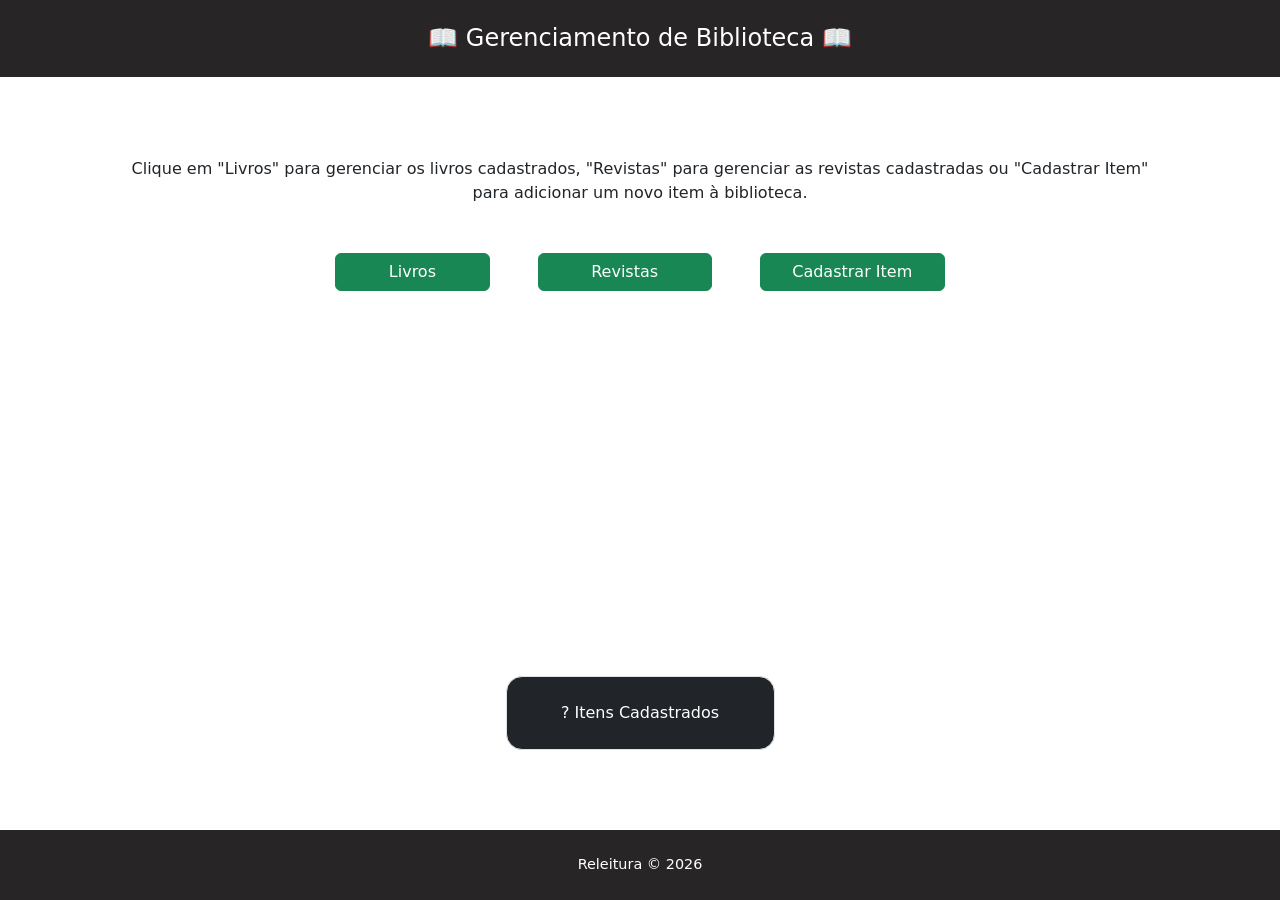
<file: front/index.html>
<!DOCTYPE html>
<html lang="pt-br">
<head>
  <meta charset="UTF-8">
  <meta name="viewport" content="width=device-width, initial-scale=1.0">
  <title>Gerenciamento de Biblioteca</title>
  <link href="https://cdn.jsdelivr.net/npm/bootstrap@5.3.9/dist/css/bootstrap.min.css" rel="stylesheet" integrity="sha384-yEPZ7jP9S0QKiUQ0m3jjsO4ProIW7wvR9gXkI7JOGa2XVsw53Yke2bsdkBbjmmiX" crossorigin="anonymous">
  <link href="css/layout.css" rel="stylesheet">
  <link href="css/home.css" rel="stylesheet">
</head>
<body class="d-flex flex-column vh-100 sem-menu">
  <main class="container flex-grow-1 overflow-auto d-flex flex-column">
    <section>
      <div class="container mt-5 text-center">
        Clique em "Livros" para gerenciar os livros cadastrados, "Revistas"
        para gerenciar as revistas cadastradas ou "Cadastrar Item" para
        adicionar um novo item à biblioteca.
      </div>
    </section>

    <section class="opcoes">
      <div class="container mt-3 align-items-center d-flex justify-content-center gap-5 mt-5">
        <a class="btn btn-success w-auto" href="livros.html">Livros</a>
        <a class="btn btn-success w-auto" href="revistas.html">Revistas</a>
        <a class="btn btn-success w-auto" href="cadastro.html">Cadastrar Item</a>
      </div>
    </section>

    <div class="container text-center mt-5 bg-dark text-white w-25 py-4 border rounded-4 mt-auto mb-5">
      <span id="item-count">0</span> Itens Cadastrados
    </div>
  </main>

  <script src="js/layout.js"></script>
  <script src="js/api.js"></script>
  <script src="js/home.js"></script>
</body>
</html>
</file>
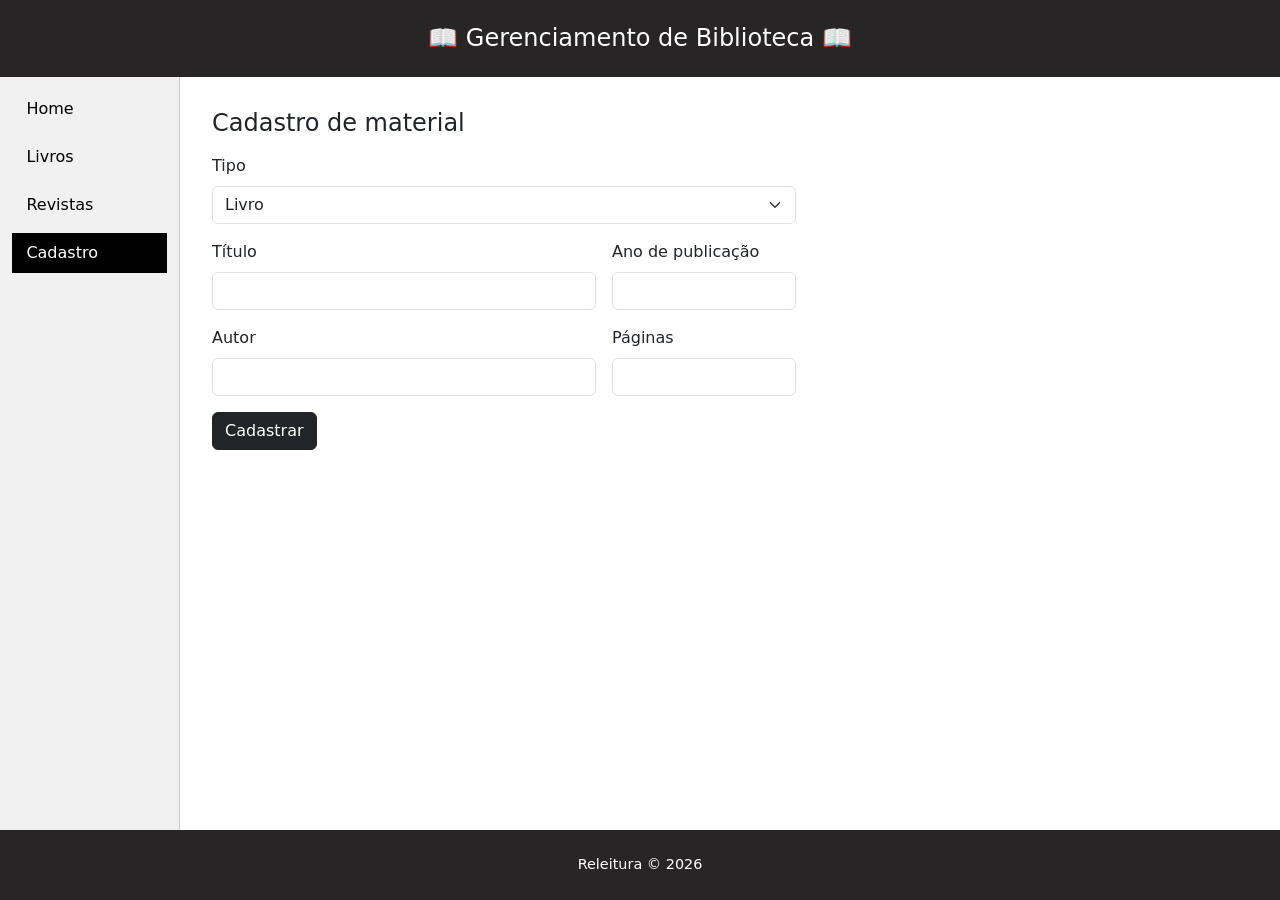
<file: front/cadastro.html>
<!DOCTYPE html>
<html lang="pt-br">
<head>
  <meta charset="UTF-8">
  <meta name="viewport" content="width=device-width, initial-scale=1">
  <title>Cadastro - Releitura</title>
  <link href="https://cdn.jsdelivr.net/npm/bootstrap@5.3.9/dist/css/bootstrap.min.css" rel="stylesheet" integrity="sha384-yEPZ7jP9S0QKiUQ0m3jjsO4ProIW7wvR9gXkI7JOGa2XVsw53Yke2bsdkBbjmmiX" crossorigin="anonymous">
  <link href="css/layout.css" rel="stylesheet">
</head>
<body>

  <main>
    <h2 class="h4 mb-3">Cadastro de material</h2>

    <div id="mensagem" class="d-none" role="alert"></div>

    <form id="form-cadastro" class="row g-3" style="max-width: 600px" novalidate>
      <div class="col-12">
        <label for="tipo" class="form-label">Tipo</label>
        <select id="tipo" class="form-select">
          <option value="livro">Livro</option>
          <option value="revista">Revista</option>
        </select>
      </div>

      <div class="col-12 col-md-8">
        <label for="titulo" class="form-label">Título</label>
        <input type="text" id="titulo" class="form-control">
      </div>
      <div class="col-12 col-md-4">
        <label for="ano" class="form-label">Ano de publicação</label>
        <input type="number" id="ano" class="form-control">
      </div>

      <!-- campos de livro -->
      <div id="grupo-livro" class="row g-3 m-0 p-0">
        <div class="col-12 col-md-8">
          <label for="autor" class="form-label">Autor</label>
          <input type="text" id="autor" class="form-control">
        </div>
        <div class="col-12 col-md-4">
          <label for="paginas" class="form-label">Páginas</label>
          <input type="number" id="paginas" class="form-control" min="1">
        </div>
      </div>

      <!-- campos de revista -->
      <div id="grupo-revista" class="row g-3 m-0 p-0 d-none">
        <div class="col-12 col-md-6">
          <label for="edicao" class="form-label">Número da edição</label>
          <input type="number" id="edicao" class="form-control" min="1">
        </div>
        <div class="col-12 col-md-6">
          <label for="mes" class="form-label">Mês (1 a 12)</label>
          <input type="number" id="mes" class="form-control" min="1" max="12">
        </div>
      </div>

      <div class="col-12">
        <button type="submit" class="btn btn-dark">Cadastrar</button>
      </div>
    </form>
  </main>

  <script src="js/layout.js"></script>
  <script src="js/api.js"></script>
  <script src="js/ui.js"></script>
  <script src="js/cadastro.js"></script>
</body>
</html>
</file>
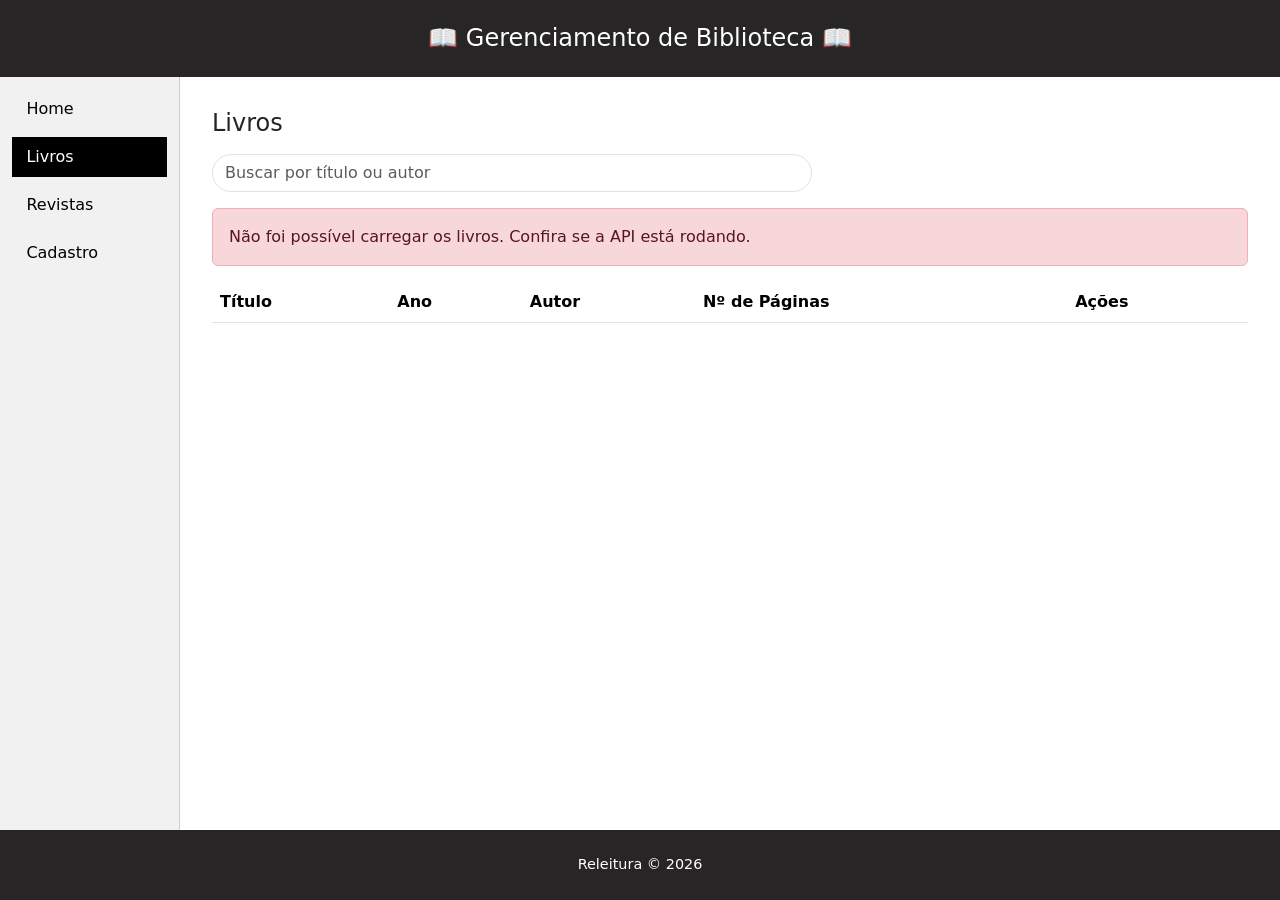
<file: front/livros.html>
<!DOCTYPE html>
<html lang="pt-br">
<head>
  <meta charset="UTF-8">
  <meta name="viewport" content="width=device-width, initial-scale=1">
  <title>Livros - Releitura</title>
  <link href="https://cdn.jsdelivr.net/npm/bootstrap@5.3.9/dist/css/bootstrap.min.css" rel="stylesheet" integrity="sha384-yEPZ7jP9S0QKiUQ0m3jjsO4ProIW7wvR9gXkI7JOGa2XVsw53Yke2bsdkBbjmmiX" crossorigin="anonymous">
  <link href="css/layout.css" rel="stylesheet">
</head>
<body>

  <main>
    <h2 class="h4 mb-3">Livros</h2>

    <label for="busca" class="visually-hidden">Buscar livro pelo título ou autor</label>
    <input type="search" id="busca" class="form-control rounded-pill mb-3" style="max-width: 600px" placeholder="Buscar por título ou autor">

    <div id="mensagem" class="d-none" role="alert"></div>
    <div id="aviso" class="d-none" role="alert"></div>

    <div class="table-responsive">
      <table class="table table-striped align-middle">
        <thead>
          <tr>
            <th scope="col">Título</th>
            <th scope="col">Ano</th>
            <th scope="col">Autor</th>
            <th scope="col">Nº de Páginas</th>
            <th scope="col">Ações</th>
          </tr>
        </thead>
        <tbody id="tabela-corpo"></tbody>
      </table>
    </div>
  </main>

  <!-- Modal único: detalhes (somente leitura) e edição -->
  <div class="modal fade" id="modal-material" tabindex="-1" aria-labelledby="modal-titulo" aria-hidden="true">
    <div class="modal-dialog">
      <div class="modal-content">
        <form id="form-material" novalidate>
          <div class="modal-header">
            <h2 class="modal-title fs-5" id="modal-titulo">Livro</h2>
            <button type="button" class="btn-close" data-bs-dismiss="modal" aria-label="Fechar"></button>
          </div>

          <div class="modal-body">
            <div id="modal-erro" class="d-none" role="alert"></div>

            <fieldset id="campos">
              <div class="mb-3">
                <label for="campo-titulo" class="form-label">Título</label>
                <input type="text" id="campo-titulo" class="form-control" required>
                <div class="invalid-feedback">Informe o título.</div>
              </div>

              <div class="mb-3">
                <label for="campo-ano" class="form-label">Ano de publicação</label>
                <input type="number" id="campo-ano" class="form-control" min="0" required>
                <div class="invalid-feedback">Informe um ano maior ou igual a zero.</div>
              </div>

              <div class="mb-3">
                <label for="campo-autor" class="form-label">Autor</label>
                <input type="text" id="campo-autor" class="form-control" required>
                <div class="invalid-feedback">Informe o autor.</div>
              </div>

              <div class="mb-3">
                <label for="campo-paginas" class="form-label">Nº de páginas</label>
                <input type="number" id="campo-paginas" class="form-control" min="1" required>
                <div class="invalid-feedback">Informe um número de páginas maior que zero.</div>
              </div>
            </fieldset>
          </div>

          <div class="modal-footer">
            <button type="button" id="btn-modo-editar" class="btn btn-outline-primary d-none">Editar</button>
            <button type="button" class="btn btn-secondary" data-bs-dismiss="modal">Fechar</button>
            <button type="submit" id="btn-salvar" class="btn btn-primary d-none">Salvar</button>
          </div>
        </form>
      </div>
    </div>
  </div>

  <script src="https://cdn.jsdelivr.net/npm/bootstrap@5.3.9/dist/js/bootstrap.bundle.min.js" integrity="sha384-WyOxWvTyr1QaMPfiPJSv76iReVthorl5uWlFtZPyK0IEB0hGzo9y5Bp9mYanr8Bu" crossorigin="anonymous"></script>
  <script src="js/layout.js"></script>
  <script src="js/api.js"></script>
  <script src="js/ui.js"></script>
  <script src="js/livros.js"></script>
</body>
</html>
</file>
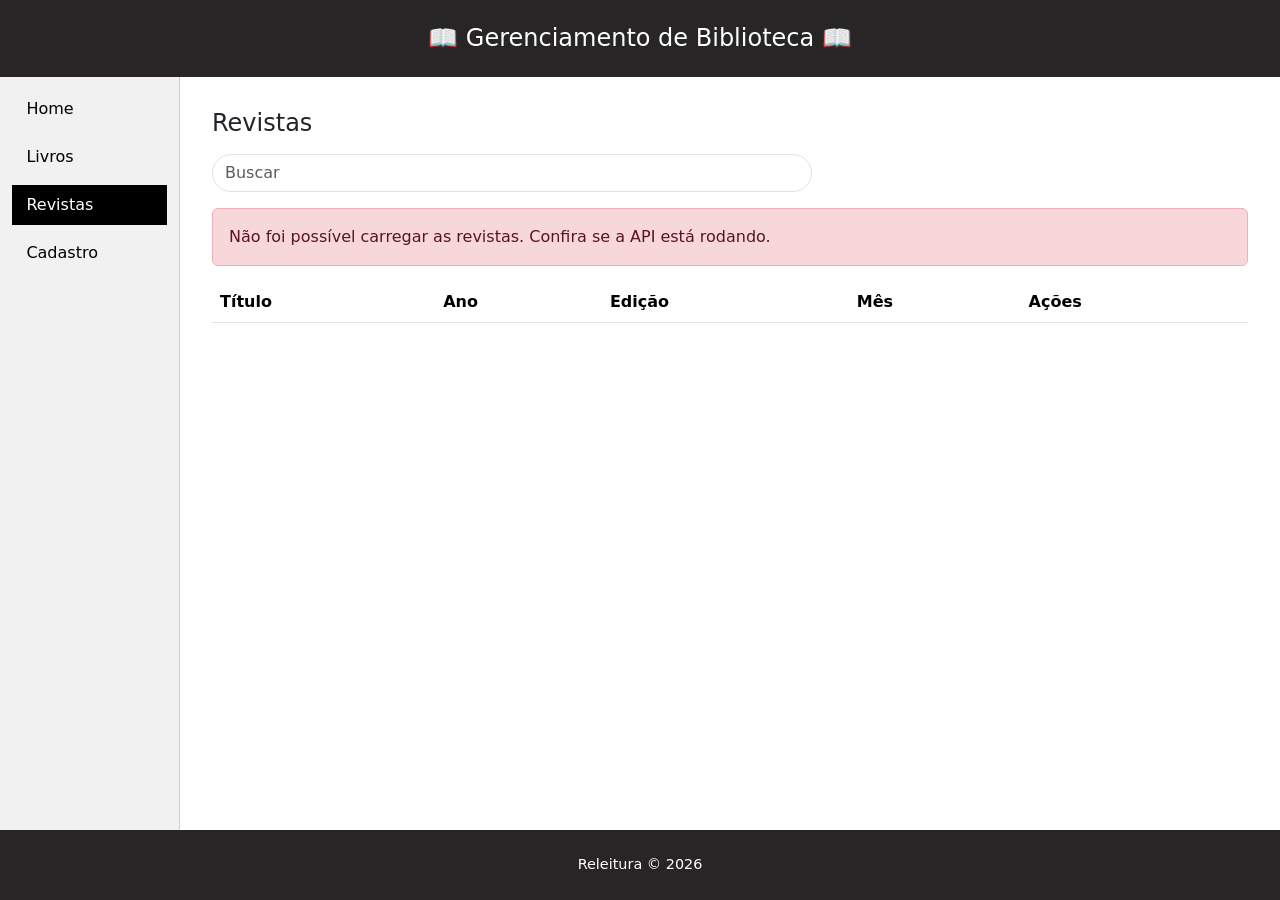
<file: front/revistas.html>
<!DOCTYPE html>
<html lang="pt-br">
<head>
  <meta charset="UTF-8">
  <meta name="viewport" content="width=device-width, initial-scale=1">
  <title>Revistas - Releitura</title>
  <link href="https://cdn.jsdelivr.net/npm/bootstrap@5.3.9/dist/css/bootstrap.min.css" rel="stylesheet" integrity="sha384-yEPZ7jP9S0QKiUQ0m3jjsO4ProIW7wvR9gXkI7JOGa2XVsw53Yke2bsdkBbjmmiX" crossorigin="anonymous">
  <link href="css/layout.css" rel="stylesheet">
</head>
<body>

  <main>
    <h2 class="h4 mb-3">Revistas</h2>

    <label for="busca" class="visually-hidden">Buscar revista pelo título</label>
    <input type="search" id="busca" class="form-control rounded-pill mb-3" style="max-width: 600px" placeholder="Buscar">
    <div id="mensagem" class="d-none" role="alert"></div>
    <div id="aviso" class="d-none" role="alert"></div>

    <div class="table-responsive">
      <table class="table table-striped align-middle">
        <thead>
          <tr>
            <th scope="col">Título</th>
            <th scope="col">Ano</th>
            <th scope="col">Edição</th>
            <th scope="col">Mês</th>
            <th scope="col">Ações</th>
          </tr>
        </thead>
        <tbody id="tabela-corpo"></tbody>
      </table>
    </div>
  </main>

  <!-- Modal único: detalhes (somente leitura) e edição -->
  <div class="modal fade" id="modal-material" tabindex="-1" aria-labelledby="modal-titulo" aria-hidden="true">
    <div class="modal-dialog">
      <div class="modal-content">
        <form id="form-material" novalidate>
          <div class="modal-header">
            <h2 class="modal-title fs-5" id="modal-titulo">Revista</h2>
            <button type="button" class="btn-close" data-bs-dismiss="modal" aria-label="Fechar"></button>
          </div>

          <div class="modal-body">
            <div id="modal-erro" class="d-none" role="alert"></div>

            <fieldset id="campos">
              <div class="mb-3">
                <label for="campo-titulo" class="form-label">Título</label>
                <input type="text" id="campo-titulo" class="form-control" required>
                <div class="invalid-feedback">Informe o título.</div>
              </div>

              <div class="mb-3">
                <label for="campo-ano" class="form-label">Ano de publicação</label>
                <input type="number" id="campo-ano" class="form-control" min="0" required>
                <div class="invalid-feedback">Informe um ano maior ou igual a zero.</div>
              </div>

              <div class="mb-3">
                <label for="campo-edicao" class="form-label">Edição</label>
                <input type="number" id="campo-edicao" class="form-control" min="1" required>
                <div class="invalid-feedback">Informe uma edição maior que zero.</div>
              </div>

              <div class="mb-3">
                <label for="campo-mes" class="form-label">Mês de publicação (1 a 12)</label>
                <input type="number" id="campo-mes" class="form-control" min="1" max="12" required>
                <div class="invalid-feedback">Informe um mês entre 1 e 12.</div>
              </div>
            </fieldset>
          </div>

          <div class="modal-footer">
            <button type="button" id="btn-modo-editar" class="btn btn-outline-primary d-none">Editar</button>
            <button type="button" class="btn btn-secondary" data-bs-dismiss="modal">Fechar</button>
            <button type="submit" id="btn-salvar" class="btn btn-primary d-none">Salvar</button>
          </div>
        </form>
      </div>
    </div>
  </div>

  <script src="https://cdn.jsdelivr.net/npm/bootstrap@5.3.9/dist/js/bootstrap.bundle.min.js" integrity="sha384-WyOxWvTyr1QaMPfiPJSv76iReVthorl5uWlFtZPyK0IEB0hGzo9y5Bp9mYanr8Bu" crossorigin="anonymous"></script>
  <script src="js/layout.js"></script>
  <script src="js/api.js"></script>
  <script src="js/ui.js"></script>
  <script src="js/revistas.js"></script>
</body>
</html>
</file>
<file: front/css/layout.css>
/* Layout compartilhado: header e footer pretos + menu lateral */
html, body {
  height: 100%;
}

body {
  display: flex;
  flex-direction: column;
  min-height: 100vh;
  margin: 0;
}

/* Página inicial: sem menu (os botões da home já navegam) */
.sem-menu .menu {
  display: none;
}

.topo,
.rodape {
  background: #272525;
  color: #fff;
  padding: 1.5rem;
  text-align: center;
}

.topo h1 {
  font-size: 1.5rem;
  margin: 0;
}

.rodape {
  font-size: 0.9rem;
}

/* menu + conteúdo lado a lado (celular: um embaixo do outro) */
.corpo {
  display: flex;
  flex: 1;
  flex-direction: column;
}

.menu {
  background: #f1f1f1;
  border-bottom: 1px solid #ccc;
  display: flex;
  flex-wrap: wrap;
  gap: 0.5rem;
  padding: 0.75rem;
}

.menu a {
  color: #000;
  padding: 0.5rem 0.9rem;
  text-decoration: none;
}

.menu a:hover,
.menu a.ativo {
  background: #000;
  color: #fff;
}

.corpo main {
  flex: 1;
  padding: 1.5rem 1rem;
}

/* telas médias e grandes: menu vira coluna à esquerda */
@media (min-width: 768px) {
  .corpo {
    flex-direction: row;
  }

  .menu {
    border-bottom: 0;
    border-right: 1px solid #ccc;
    flex-direction: column;
    flex-wrap: nowrap;
    min-width: 180px;
  }

  .corpo main {
    padding: 2rem;
  }
}
</file>
<file: front/css/home.css>
/* Estilos exclusivos da página inicial (index.html) */
.opcoes .btn {
  padding-left: 5%;
  padding-right: 5%;
}

.opcoes .btn:last-child {
  padding-left: 3%;
  padding-right: 3%;
}

@media (max-width: 767.98px) {
  .opcoes .container {
    flex-direction: column;
    gap: 0.75rem !important;
    max-width: 320px;
  }

  .opcoes .btn {
    width: 100% !important;
    padding-left: 0;
    padding-right: 0;
  }
}
</file>
